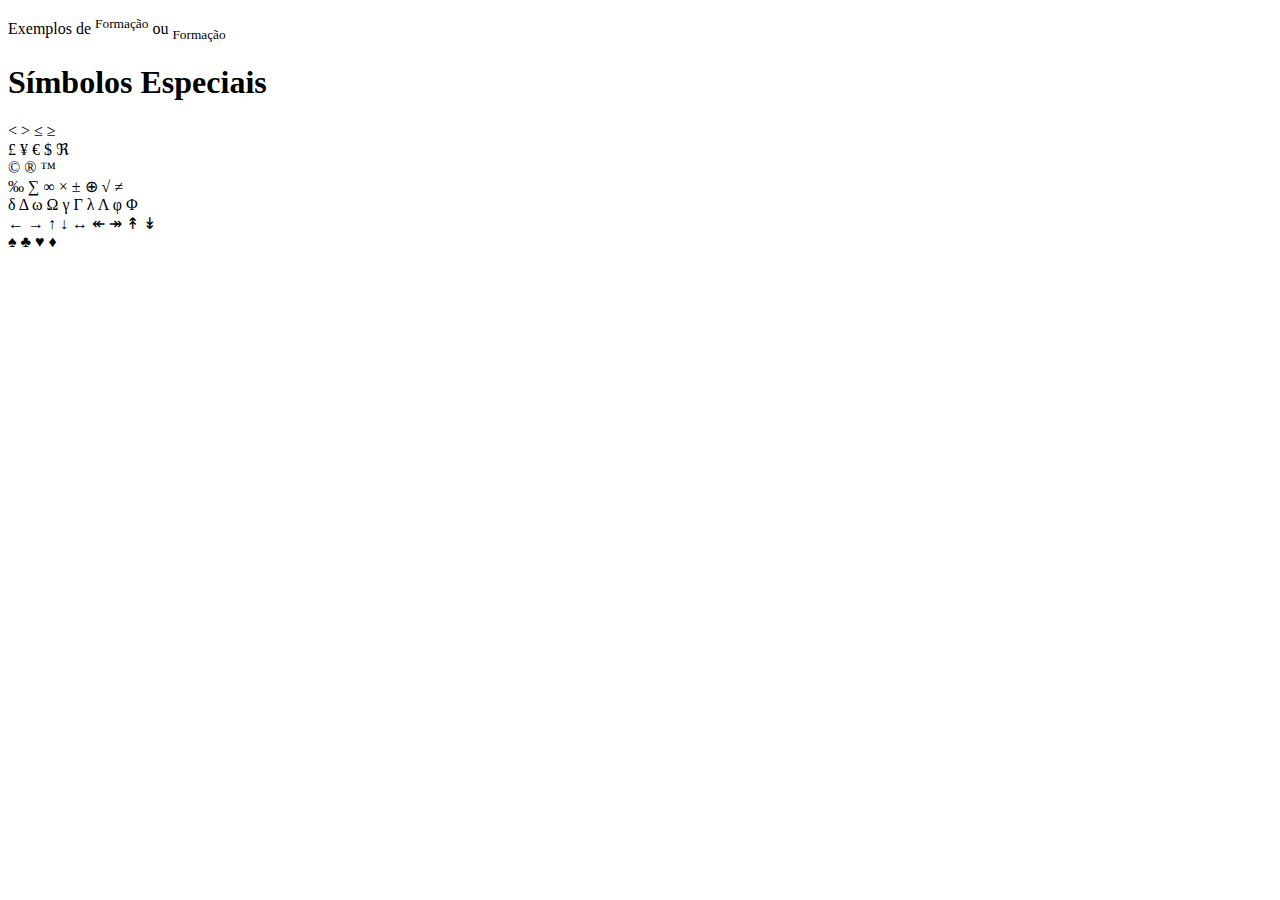
<file: simbolosEspeciais.html>
<!DOCTYPE html>
<html lang="en">
<head>
    <meta charset="UTF-8">
    <meta http-equiv="X-UA-Compatible" content="IE=edge">
    <meta name="viewport" content="width=device-width, initial-scale=1.0">
    <title>Símbolos Especiais</title>
</head>
<body>

    <p>Exemplos de <sup>Formação</sup> ou <sub>Formação</sub></p>
    
    <h1>Símbolos Especiais</h1>
    <p>
        &lt;
        &gt;
        &le;
        &ge; <br>

        &pound;
        &yen;
        &euro;
        &dollar;
        &real; <br>

        &copy;
        &reg;
        &trade; <br>

        &permil;
        &sum;
        &infin;
        &times;
        &plusmn;
        &oplus;
        &radic;
        &ne; <br>

        &delta;
        &Delta;
        &omega;
        &Omega;
        &gamma;
        &Gamma;
        &lambda;
        &Lambda;
        &phi;
        &Phi; <br>

        &larr;
        &rarr;
        &uarr;
        &darr;
        &harr;
        &Larr;
        &Rarr;
        &Uarr;
        &Darr; <br>

        &spades;
        &clubs;
        &hearts;
        &diams;
    </p>
</body>
</html>
</file>
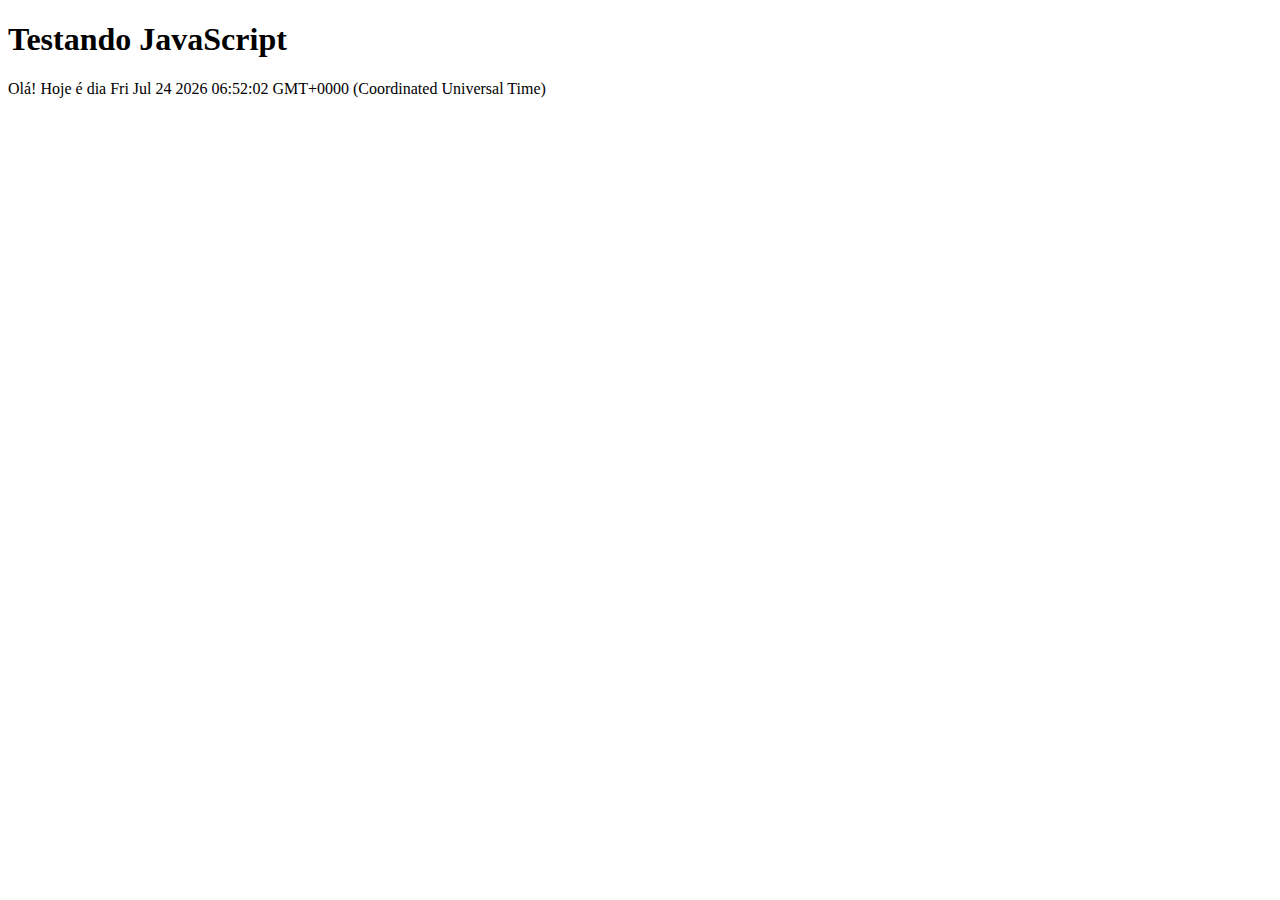
<file: testeJs.html>
<!DOCTYPE html>
<html lang="pt-br">
<head>
    <meta charset="UTF-8">
    <meta http-equiv="X-UA-Compatible" content="IE=edge">
    <meta name="viewport" content="width=device-width, initial-scale=1.0">
    <title>Teste JavaScript</title>
</head>
<body>
    <h1>Testando JavaScript</h1>
    <script>
        document.write(`Olá! Hoje é dia ${Date()}`)
  </script>
</body>
</html>
</file>
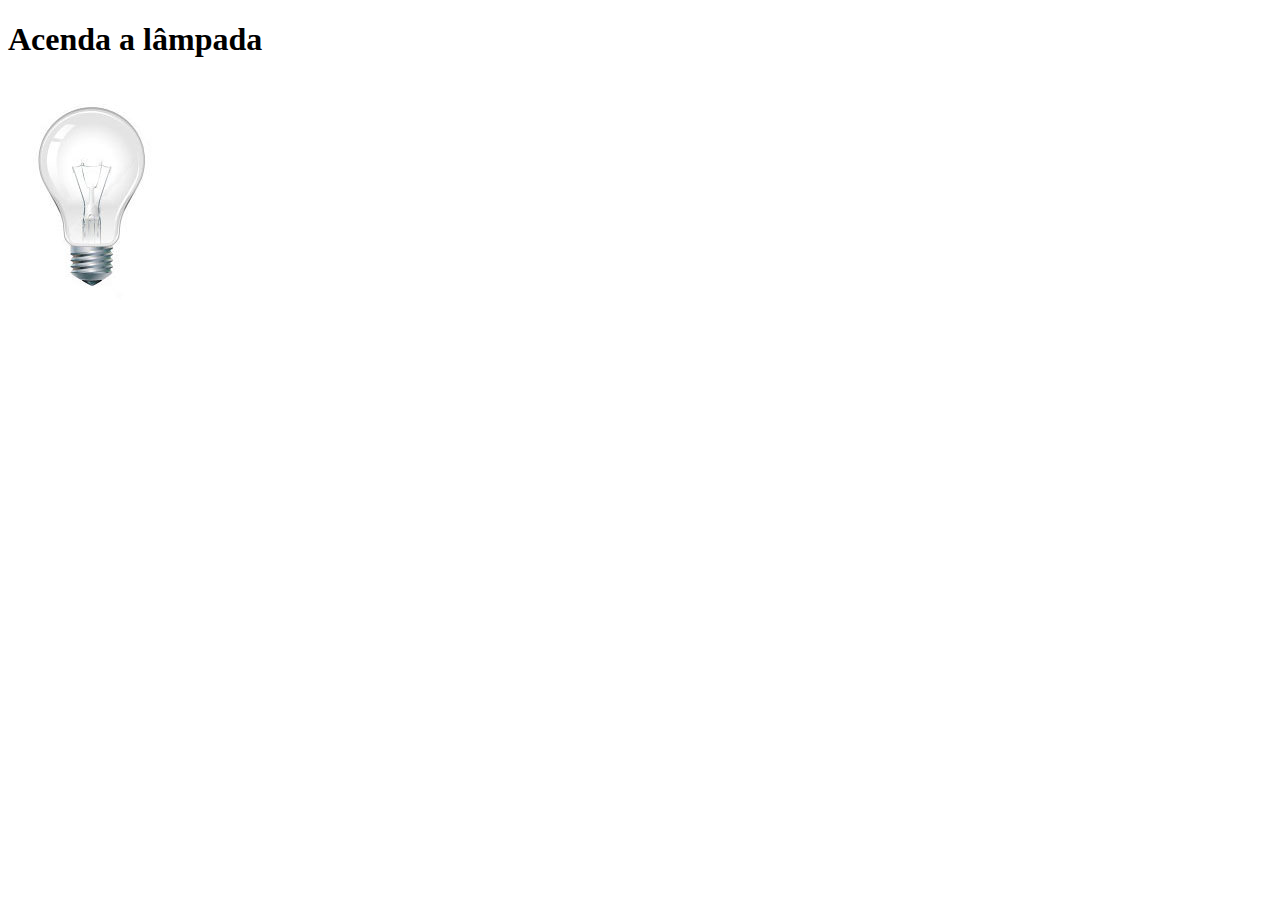
<file: testeJS02.html>
<!DOCTYPE html>
<html lang="pt-br">
<head>
    <meta charset="UTF-8">
    <meta http-equiv="X-UA-Compatible" content="IE=edge">
    <meta name="viewport" content="width=device-width, initial-scale=1.0">
    <title>Acenda a lâmpada</title>
    <script>
        function acendeLampada(){
            document.querySelector("#luz").src = "projeto-glass-html5/_imagens/lampada-acesa.jpg"
        }
        function apagaLampada(){
            document.getElementById("luz").src = "projeto-glass-html5/_imagens/lampada-apagada.jpg"
        }
        function quebraLampada(){
            document.querySelector("#luz").src = "projeto-glass-html5/_imagens/lampada-quebrada.jpg"
        }
    </script>
</head>
<body>
    <h1>Acenda a lâmpada</h1>
    <img id="luz" src="projeto-glass-html5/_imagens/lampada-apagada.jpg" onmousemove="acendeLampada()" onmouseout="apagaLampada()" onclick="quebraLampada()"> <!--onmousemove executa a função quando passa o mouse por cima do elemento, e o onmouseout executa a função quando o mouse sai de cima do elemento, onClick é usado para executar funções quando o elemento da página é clicado-->
</body>
</html>
</file>
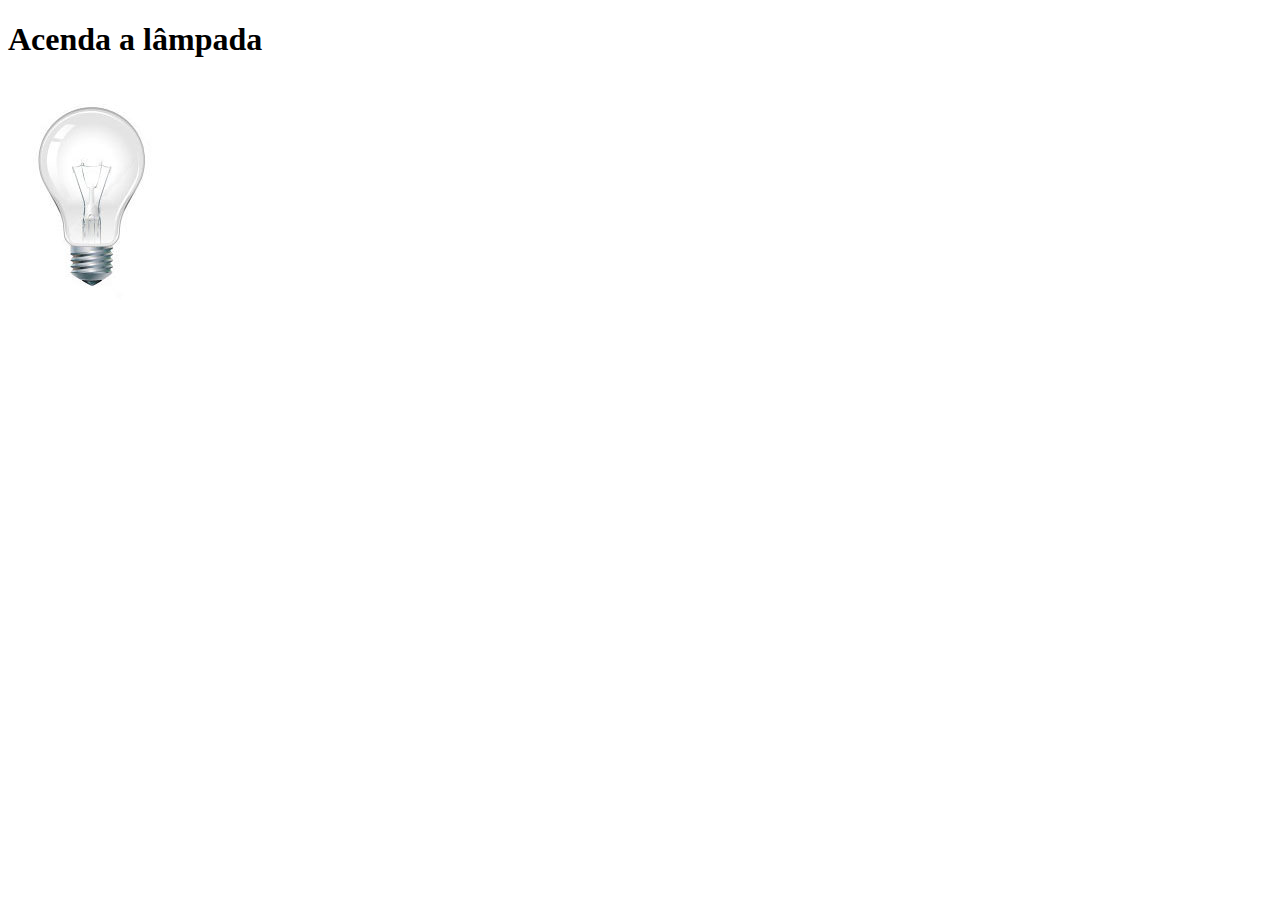
<file: testeJS03.html>
<!DOCTYPE html>
<html lang="pt-br">
<head>
    <meta charset="UTF-8">
    <meta http-equiv="X-UA-Compatible" content="IE=edge">
    <meta name="viewport" content="width=device-width, initial-scale=1.0">
    <title>Acenda a lâmpada</title>
    <script>
        /*
        let quebrada = false;

        function mudaLampada(tipo){
            if (tipo == 1) {
                arquivo = "projeto-glass-html5/_imagens/lampada-acesa.jpg";   
            }
            if (tipo == 2){
                arquivo = "projeto-glass-html5/_imagens/lampada-apagada.jpg";
            }
            if (tipo == 3){
                arquivo = "projeto-glass-html5/_imagens/lampada-quebrada.jpg";
            }
            if (!quebrada){
                document.querySelector("#luz").src = arquivo;
                if (tipo == 3){
                    quebrada = true;
                }
            }
            
        }
        */

        let quebrada = false

        function mudaLampada(tipo){
            if (!quebrada){
                document.querySelector("#luz").src = `projeto-glass-html5/_imagens/${tipo}.jpg`
                if (tipo == 'lampada-quebrada'){
                    quebrada = true
                }
            }
            
        }

    </script>
</head>
<body>
    <h1>Acenda a lâmpada</h1>
    <!--<img id="luz" src="projeto-glass-html5/_imagens/lampada-apagada.jpg" onmousemove="mudaLampada(1)" onmouseout="mudaLampada(2)" onclick="mudaLampada(3)"> -->
    <!--Foi colocado parâmentos na função, sendo:
    1 - Lâmpada acesa
    2 - Lâmpada apagada
    3 - Lâmpada quebrada
    -->
    <img id="luz" src="projeto-glass-html5/_imagens/lampada-apagada.jpg" onmousemove="mudaLampada('lampada-acesa')" onmouseout="mudaLampada('lampada-apagada')" onclick="mudaLampada('lampada-quebrada')"> 
</body>
</html>
</file>
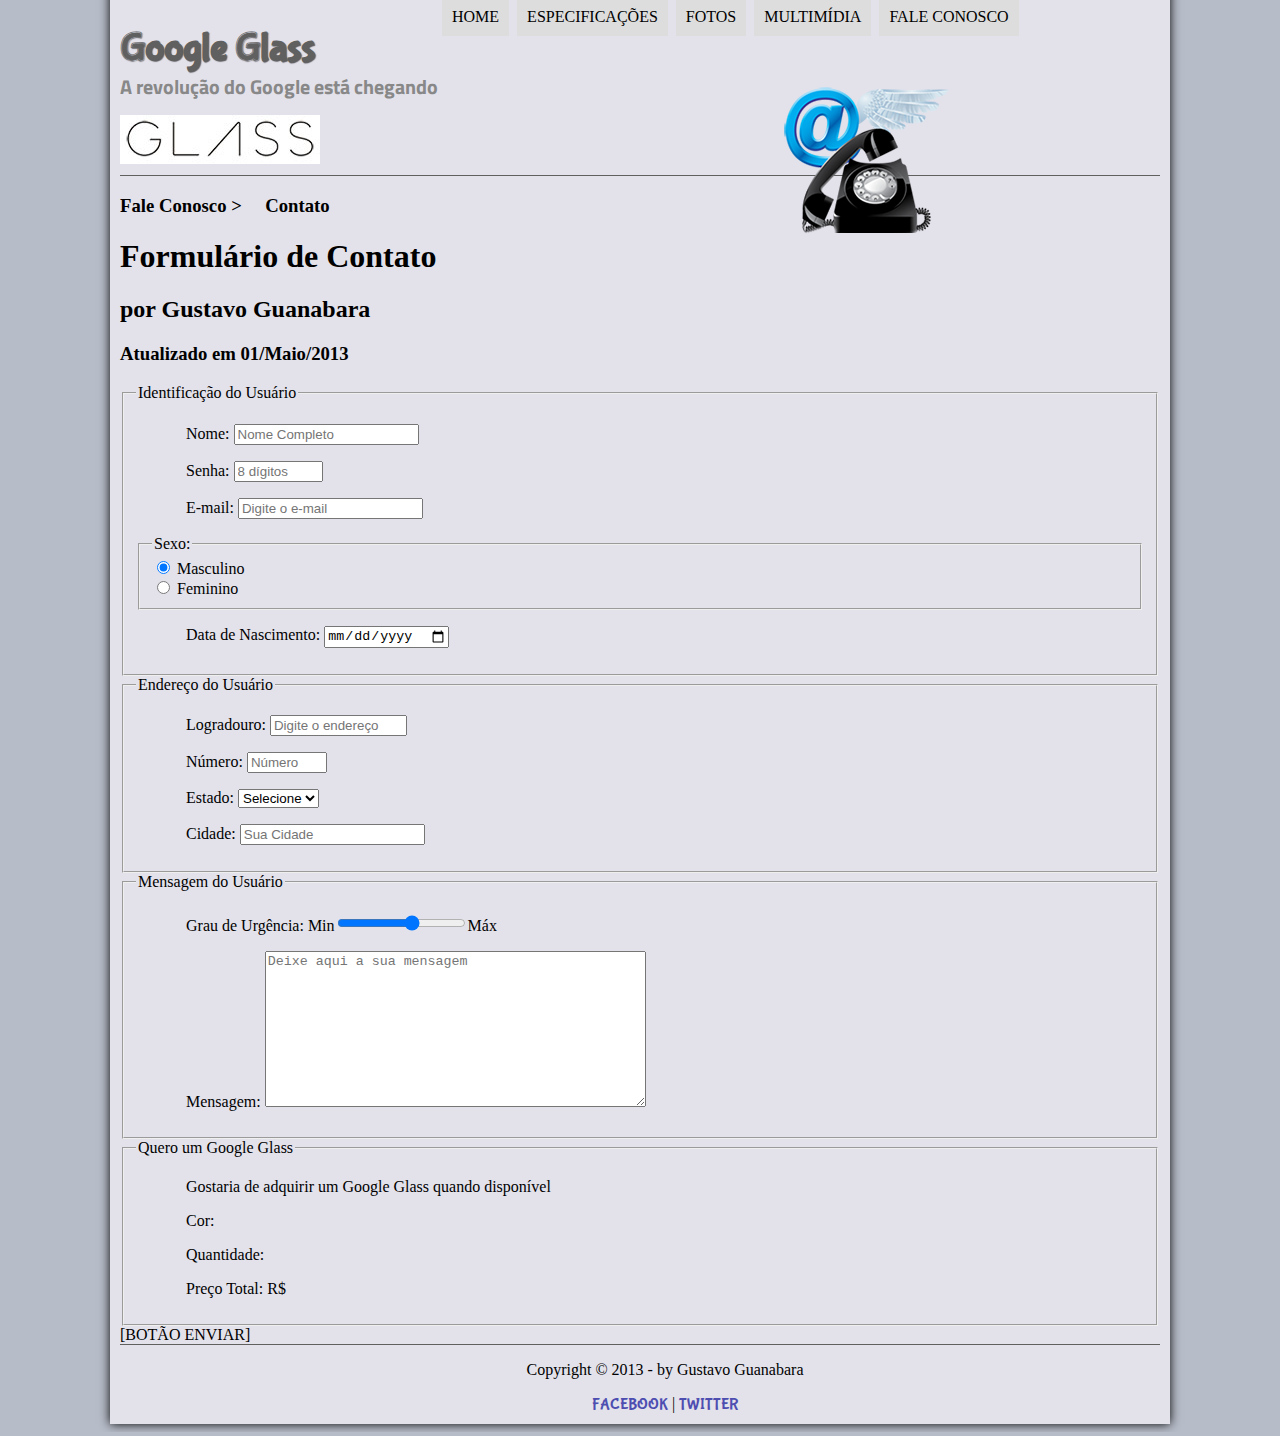
<file: projeto-glass-html5/fale-conosco.html>
<!DOCTYPE html>
<html lang="pt-br">

<head>
    <meta charset="UTF-8">
    <meta http-equiv="X-UA-Compatible" content="IE=edge">
    <meta name="viewport" content="width=device-width, initial-scale=1.0">
    <title>Tudo sobre Google Glass</title>
    <link rel="stylesheet" type="text/css" href="_css/estilo.css">
    <link rel="stylesheet" type="text/css" href="_css/form.css">
    
    <script language="javascript" src="_javascript/funcoes.js"></script>
    
</head>

<body>
    <div id="interface">
        <header id="cabecalho">
            <hgroup>
                <h1>Google Glass</h1>
                <h2>A revolução do Google está chegando</h2>
            </hgroup>
            <figure>
                <img id="icone" src="_imagens/contato.png">
            </figure>

            <nav id="menu">
                <h1>Menu Principal</h1>
                <ul type="disc">
                    <li onmouseover="mudaFoto('_imagens/home.png')" onmouseout="mudaFoto('_imagens/contato.png')"><a href="index.html">Home</a></li>

                    <li onmouseover="mudaFoto('_imagens/especificacoes.png')" onmouseout="mudaFoto('_imagens/contato.png')"><a href="index.html"><a href="specs.html">Especificações</a></li>

                    <li onmouseover="mudaFoto('_imagens/fotos.png')" onmouseout="mudaFoto('_imagens/contato.png')"><a href="fotos.html">Fotos</a></li>

                    <li onmouseover="mudaFoto('_imagens/multimidia.png')" onmouseout="mudaFoto('_imagens/contato.png')"><a href="multimidia.html">Multimídia</a></li>
                    
                    <li onmouseover="mudaFoto('_imagens/contato.png')" onmouseout="mudaFoto('_imagens/contato.png')"><a href="fale-conosco.html">Fale conosco</a></li>
                </ul>
            </nav>
        </header>
        <article>
            <hgroup>
               <h3>Fale Conosco > &nbsp; &nbsp; Contato</h3>
                <h1>Formulário de Contato</h1>
                <h2>por Gustavo Guanabara</h2>
                <h3 class="direita">Atualizado em 01/Maio/2013</h3>
            </hgroup>


                <form method="post" id="fContato" action="DadosFormulario.xlsx"> <!--tag form é usado para fazer um formulário--><!--O atributo action determina o local para onde os dados serão enviados-->
                    <!--Método GET é mais rápido, porém é menos seguro-->
                    <!--Método POST é um mais mais lento, porém é mais seguro-->
                    <fieldset id="usuario"> <!--fieldset é conjunto de campos-->
                        <legend>Identificação do Usuário</legend> <!--Legendas dos campos do formuário-->
                            <p>
                                <label for="cNome">Nome:</label>
                                <input type="text" name="tNome" id="cNome" size="20" maxlength="30" placeholder="Nome Completo">
                                <!--O atributo "size" para determinar a quantidade de caracteres visíveis, mas não limita a quantidade de caracteres qye podem ser digitados, para limitar a quantidade de caracteres que podem ser digitados use o atributo "maxlength"-->  
                            </p>
                            <p><label for="cSenha">Senha:</label>
                                <input type="password" name="tSenha" id="cSenha" size="8" maxlength="8" placeholder="8 dígitos">
                            </p>
                            <p><label for="cMail">E-mail:</label>
                                <input type="email" name="tMail" id="cMail" size="20" maxlength="40" placeholder="Digite o e-mail">
                            </p>
                            <fieldset id="sexo">
                                <legend>Sexo:</legend> <!--Dentro do mesmo grupo do objeto radiobutton devem ter o mesmo name-->
                                    <input type="radio" name="tSexo" id="cMasc" checked>
                                        <label for="cMasc">Masculino</label>
                                        <!--labels são usado para referência um objeto ao id de outro objeto, para isso é informado o id do outro objeto dentro do atributo "for" nesse caso é utilizado para quando o usuário clicar na palavra Masculino ou no Feminino, o respectivo radiobutton será marcado/selecionado--><br>
                                        <!--"checked" usado para deixar o radiobutton já marcado por padrão-->
                                    <input type="radio" name="tSexo" id="cFemi">
                                        <label for="cFemi">Feminino</label>
                            </fieldset>
                            <p>
                                <label for="cNasc">Data de Nascimento:</label>
                                <input type="date" name="tNasc" id="cNasc"><!--o atributo type="date" já será o calendário para o usuário escolher a data-->
                            </p>
                    </fieldset>

                    <fieldset id="endereco">
                        <legend>Endereço do Usuário</legend>
                            <p>
                                <label for="cRua">Logradouro:</label>
                                <input type="text" name="tRua" id="cRua" placeholder="Digite o endereço" size="14" maxlength="80">
                            </p>
                            <p>
                                <label for="cNum">Número:</label>
                                <input type="number" name="tNum" id="cNum" placeholder="Número" min="0" max="99999">
                            </p>
                            <p>
                                <label for="cEst">Estado:</label>
                                <select name="tEst" id="cEst">
                                    <option selected value="Sel">Selecione</option> <!--Se quiser deixar uma opção como padrão, adcione o atributo selected-->


                                    <optgroup label="Centro-oeste">
                                        <option value="DF">DF</option>
                                        <option value="MS">MS</option>
                                        <option value="MT">MT</option>
                                        <option value="GO">GO</option>
                                    </optgroup>
                                    <optgroup label="Nordeste">
                                        <option value="AL">AL</option>
                                        <option value="BA">BA</option>
                                        <option value="CE">CE</option>
                                        <option value="MA">MA</option>
                                        <option value="PB">PB</option>
                                        <option value="PE">PE</option>
                                        <option value="PI">PI</option>
                                        <option value="RN">RN</option>
                                        <option value="SE">SE</option>
                                    </optgroup>
                                    <optgroup label="Norte">
                                        <option value="AC">AC</option>
                                        <option value="AM">AM</option>
                                        <option value="AP">AP</option>
                                        <option value="PA">PA</option>
                                        <option value="RO">RO</option>
                                        <option value="RR">RR</option>
                                        <option value="TO">TO</option>
                                    </optgroup>
                                    <optgroup label="Sudeste">
                                        <option value="ES">ES</option>
                                        <option value="MG">MG</option>
                                        <option value="RJ">RJ</option>
                                        <option value="SP">SP</option>
                                    </optgroup>
                                    <optgroup label="Sul">
                                        <option value="PR">PR</option>
                                        <option value="RS">RS</option>
                                        <option value="SC">SC</option>
                                    </optgroup>
                                </select>
                            </p>
                            <p>
                                <label for="cCid">Cidade:</label>
                                <input type="text" name="tCid" id="cCid" maxlength="40" size="20" placeholder="Sua Cidade" list="cidades">
                                <datalist id="cidades"> <!--Autocomplemento das palavras digitadas, no caso nomes de algumas cidades-->
                                    <option value="Curitiba"></option>
                                    <option value="Florianopólis"></option>
                                    <option value="Palmas"></option>
                                    <option value="Porto Alegre"></option>
                                    <option value="Rio de Janeiro"></option>
                                    <option value="São Paulo"></option>                                   
                                </datalist>
                            </p>
                    </fieldset>

                    <fieldset id="mensagem">
                        <legend>Mensagem do Usuário</legend>
                            <p>
                                <label for="cUrg">Grau de Urgência:</label>
                                Min<input type="range" name="tUrg" id="cUrg"" min="0" max="10" step="2">Máx <!--range, é um objeto que você pode arrastar para a esquerda ou para a direita-->
                            </p>
                            <p>
                                <label for="cMsg">Mensagem:</label>
                                <textarea name="tMsg" id="cMsg" cols="45" rows="10" placeholder="Deixe aqui a sua mensagem"></textarea> <!--textarea são objetos de caixa de texto maior que uma caixa input-->
                            </p>
                    </fieldset>

                    <fieldset id="pedido">
                        <legend>Quero um Google Glass</legend>
                            <p>Gostaria de adquirir um Google Glass quando disponível</p>
                            <p>Cor:</p>
                            <p>Quantidade:</p>
                            <p>Preço Total: R$</p>
                        
                    </fieldset>
                    [BOTÃO ENVIAR]
                </form>

        </article>
<footer id="rodape">
    <p>Copyright &copy; 2013 - by Gustavo Guanabara</p>
    <p> <a href="http://facebook.com/cursosemvideo" target="_blank">Facebook</a> | 
     <a href="http://twitter.com/cursosemvideo" target="_blank">Twitter</a></p>
 </footer>
</div>
</body>

</html>
</file>
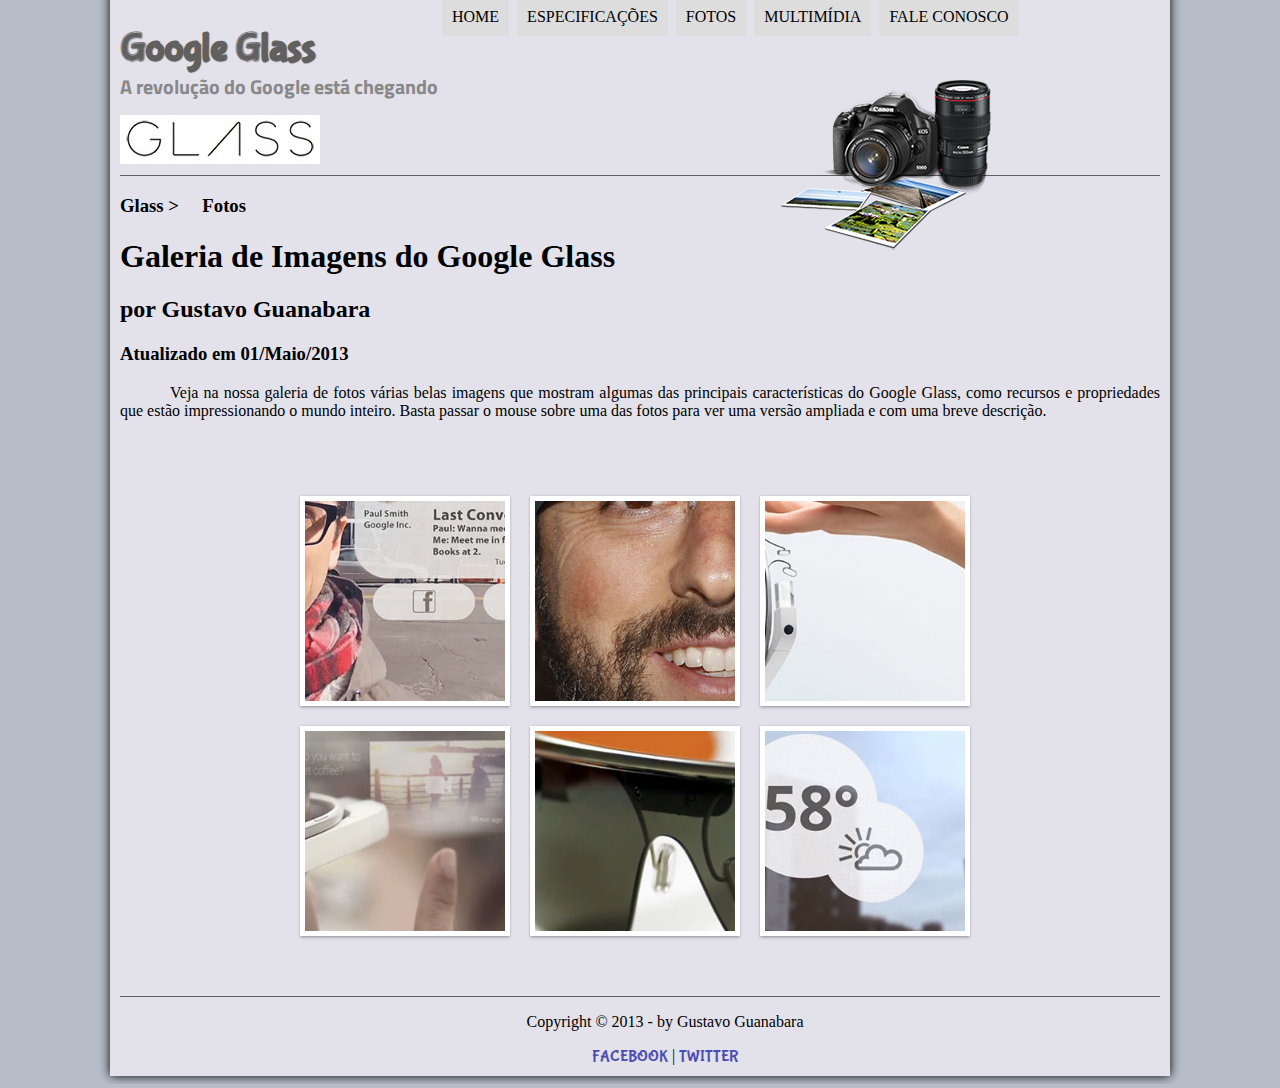
<file: projeto-glass-html5/fotos.html>
<!DOCTYPE html>
<html lang="pt-br">

<head>
    <meta charset="UTF-8">
    <meta http-equiv="X-UA-Compatible" content="IE=edge">
    <meta name="viewport" content="width=device-width, initial-scale=1.0">
    <title>Tudo sobre Google Glass</title>
    <link rel="stylesheet" type="text/css" href="_css/estilo.css">
    <link rel="stylesheet" type="text/css" href="_css/fotos.css">
    
    <script language="javascript" src="_javascript/funcoes.js"></script>
    
</head>

<body>
    <div id="interface">
        <header id="cabecalho">
            <hgroup>
                <h1>Google Glass</h1>
                <h2>A revolução do Google está chegando</h2>
            </hgroup>
            <figure>
                <img id="icone" src="_imagens/fotos.png">
            </figure>

            <nav id="menu">
                <h1>Menu Principal</h1>
                <ul type="disc">
                    <li onmouseover="mudaFoto('_imagens/home.png')" onmouseout="mudaFoto('_imagens/fotos.png')"><a href="index.html">Home</a></li>

                    <li onmouseover="mudaFoto('_imagens/especificacoes.png')" onmouseout="mudaFoto('_imagens/fotos.png')"><a href="index.html"><a href="specs.html">Especificações</a></li>

                    <li onmouseover="mudaFoto('_imagens/fotos.png')" onmouseout="mudaFoto('_imagens/fotos.png')"><a href="fotos.html">Fotos</a></li>

                    <li onmouseover="mudaFoto('_imagens/multimidia.png')" onmouseout="mudaFoto('_imagens/fotos.png')"><a href="multimidia.html">Multimídia</a></li>

                    <li onmouseover="mudaFoto('_imagens/contato.png')" onmouseout="mudaFoto('_imagens/fotos.png')"><a href="fale-conosco.html">Fale conosco</a></li>
                </ul>
            </nav>
        </header>

        <section id="corpo-full">
            <article>
                <hgroup>
                   <h3>Glass > &nbsp; &nbsp; Fotos</h3>
                    <h1>Galeria de Imagens do Google Glass</h1>
                    <h2>por Gustavo Guanabara</h2>
                    <h3 class="direita">Atualizado em 01/Maio/2013</h3>
                </hgroup>
                <p>Veja na nossa galeria de fotos várias belas imagens que mostram algumas das principais características do Google Glass, como recursos e propriedades que estão impressionando o mundo inteiro. Basta passar o mouse sobre uma das fotos para ver uma versão ampliada e com uma breve descrição.</p>
                <ul id="album-fotos">
                    <li id="foto01">
                        <span>Agenda e lembretes</span>
                    </li>
                    <li id="foto02">
                        <span>Sergey Brin usando o Glass</span>
                    </li>
                    <li id="foto03">
                        <span>Leve e compacto</span>
                    </li>
                    <li id="foto04">
                        <span>Sensação de uma tela de 50"</span>
                    </li>
                    <li id="foto05">
                        <span>Vários tipos de lente</span>
                    </li>
                    <li id="foto06">
                        <span>Informações importantes</span>
                    </li>
                </ul>  
            </article>
<footer id="rodape">
    <p>Copyright &copy; 2013 - by Gustavo Guanabara</p>
    <p> <a href="http://facebook.com/cursosemvideo" target="_blank">Facebook</a> | 
     <a href="http://twitter.com/cursosemvideo" target="_blank">Twitter</a></p>
 </footer>
</div>
</body>

</html>
</file>
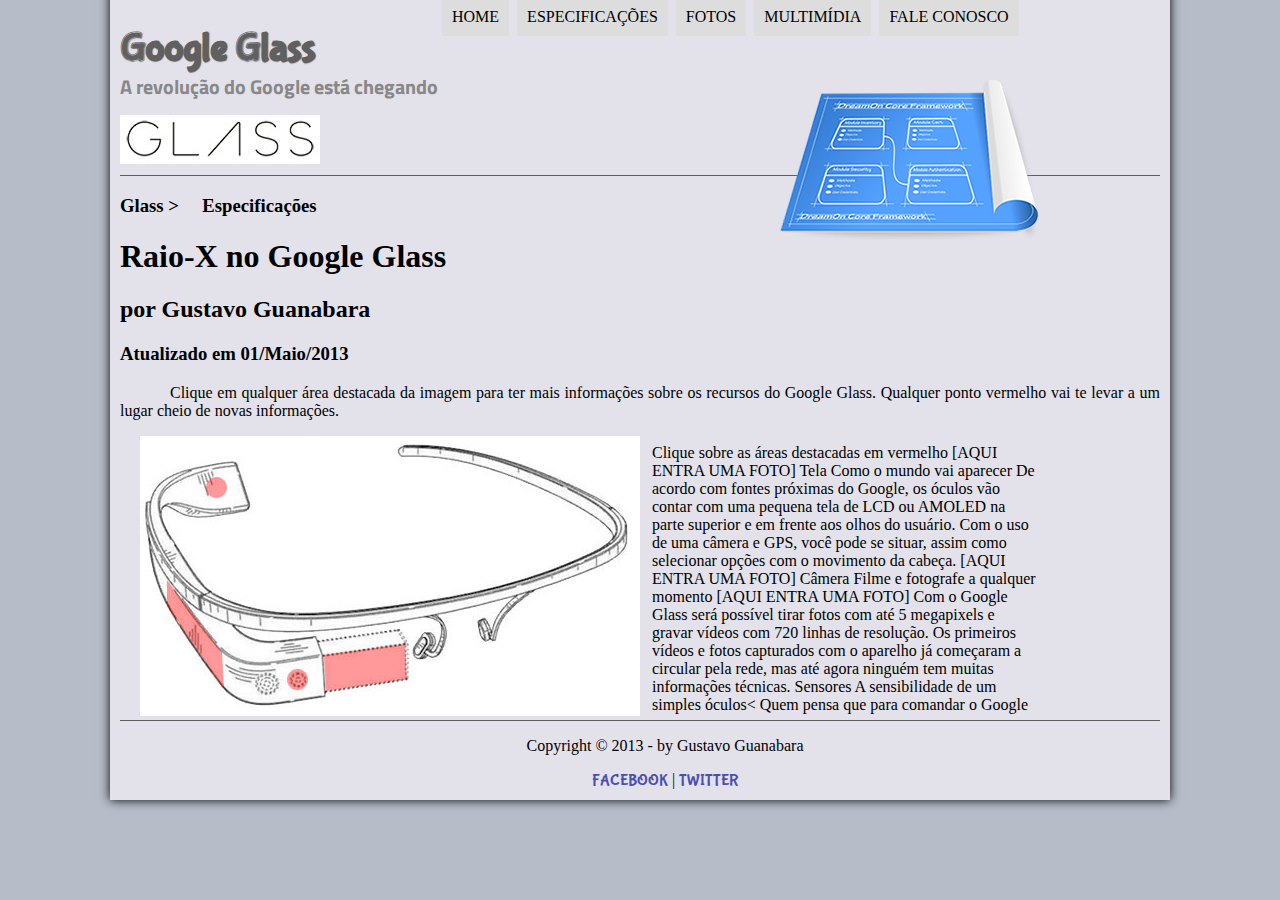
<file: projeto-glass-html5/specs.html>
<!DOCTYPE html>
<html lang="pt-br">

<head>
    <meta charset="UTF-8">
    <meta http-equiv="X-UA-Compatible" content="IE=edge">
    <meta name="viewport" content="width=device-width, initial-scale=1.0">
    <title>Tudo sobre Google Glass</title>
    <link rel="stylesheet" type="text/css" href="_css/estilo.css">
    <link rel="stylesheet" href="_css/specs.css">
    <script language="javascript" src="_javascript/funcoes.js"></script>
    
</head>

<body>
    <div id="interface">
        <header id="cabecalho">
            <hgroup>
                <h1>Google Glass</h1>
                <h2>A revolução do Google está chegando</h2>
            </hgroup>
            <figure>
                <img id="icone" src="_imagens/especificacoes.png">
            </figure>

            <nav id="menu">
                <h1>Menu Principal</h1>
                <ul type="disc">
                    <li onmouseover="mudaFoto('_imagens/home.png')" onmouseout="mudaFoto('_imagens/especificacoes.png')"><a href="index.html">Home</a></li>

                    <li onmouseover="mudaFoto('_imagens/especificacoes.png')" onmouseout="mudaFoto('_imagens/especificacoes.png')"><a href="index.html"><a href="specs.html">Especificações</a></li>

                    <li onmouseover="mudaFoto('_imagens/fotos.png')" onmouseout="mudaFoto('_imagens/especificacoes.png')"><a href="fotos.html">Fotos</a></li>

                    <li onmouseover="mudaFoto('_imagens/multimidia.png')" onmouseout="mudaFoto('_imagens/especificacoes.png')"><a href="multimidia.html">Multimídia</a></li>

                    <li onmouseover="mudaFoto('_imagens/contato.png')" onmouseout="mudaFoto('_imagens/especificacoes.png')"><a href="fale-conosco.html">Fale conosco</a></li>
                </ul>
            </nav>
        </header>
        <section id="corpo-full">
            <article>
                <hgroup>
                   <h3>Glass > &nbsp; &nbsp; Especificações</h3>
                    <h1>Raio-X no Google Glass</h1>
                    <h2>por Gustavo Guanabara</h2>
                    <h3 class="direita">Atualizado em 01/Maio/2013</h3>

                    <p>Clique em qualquer área destacada da imagem para ter mais informações sobre os recursos do Google Glass. Qualquer ponto vermelho vai te levar a um lugar cheio de novas informações.</p>

                    <section id="conteudo">
                        <img src="_imagens/glass-esquema-marcado.jpg" alt="Óculos esquema marcado" usemap="#meumapa"> <!--Coloque o atributo upemap para utilizar o mapa criado na tag map abaixo, mas no nome é necessário colocar # antes do nome-->

                        <!--Criando Mapas de Imagens  que é uma técnica utilizada para criar múltiplos links em uma mesma imagem, criando áreas sensíveis ao clique em imagens para documentos HTML5
                        Dentro da imagem criada com a tag IMG do HTML5, devemos usar um parâmetro USEMAP. A tag utilizada para criar um mapa de imagem é a tag MAP no HTML5.

                        A tag AREA do HTML5 permite que você defina o formato SHAPE e as coordenadas COORDS. Além disso, utilizaremos o TARGET para indicar o local onde o link será aberto.

                        Os SHAPE compatíveis com mapas MAP em HTML5 são RECT, CIRCLE e POLY.-->
                        <map name="meumapa"> 
                            <area shape="rect" coords="179,211,278,249" href="google-glass.html#tela" target="janela" alt="Tela do Google Glass"><!--Todo mapa é composto por área e toda área tem o seu shape definido, daí existe 3 tipos de shape: Retângulos, Círculos e o Poligonal-->

                            <!--Para as coords (coordenadas) utilize algum editor de imagem, em paleta de informações você verá em que parte o cursor está parado-->

                            <!--Usando o shape="rect" Retângulo, primeiro informa as coordenadas do CANTO SUPERIOR ESQUERDO e em seguida as coordenadas do CANTO INFERIOR DIREITO-->

                            <!--O atributo target não venho automaticamente, necessário colocar pois indicar o "alvo", o lugar que será aberto o arquivo do href-->
                        
                            <area shape="circle" coords="158,244,14" href="google-glass.html#camera" target="janela" alt="Camera do Google Glass">
                            <!--Usando o shape="circle" Circulo, primeiro informa as coordenadas do CENTRO da circuferência (os dois primeiros números) e depois o tamanho do RAIO em pixel-->

                            <area shape="circle" coords="76,52,14" href="google-glass.html#gadgets" target="janela" alt="Bateria do Google Glass">

                            <area shape="poly" coords="27,143,82,217,82,252,26,168" href="google-glass.html#sensores" target="janela" alt="Sensores do Google Glass">
                            <!--Usando o shape="poly" Poligonal, deve informa nas oordenadas cada ponta, o poloigonal pode ter no minimo 3 cantos como um triangulo ou diversos cantos-->
                        </map>

                        <iframe src="google-glass.html" frameborder="0" name="janela" id="frame-spec"  scrolling="no"></iframe> <!--/*para remover o ::-webkit-scrollbar não seu certo o que foi passado na aula, então a solução foi no html dentro do iframe utilizar scrolling="no"*/-->
                    </section>
                </hgroup>
            </article>
        </section>
<footer id="rodape">
    <p>Copyright &copy; 2013 - by Gustavo Guanabara</p>
    <p> <a href="http://facebook.com/cursosemvideo" target="_blank">Facebook</a> | 
     <a href="http://twitter.com/cursosemvideo" target="_blank">Twitter</a></p>
 </footer>
</div>
</body>

</html>
</file>
<file: projeto-glass-html5/_css/estilo.css>
@charset "UTF-8";
/*Dá para usar fontes públicas do https://fonts.google.com/ foi usado no header#cabecalho h2*/
@import url(http://fonts.googleapis.com/css?family=Titillium+Web);
@font-face {
    font-family: 'FonteLogo';
    src: url("../_fonts/bubblegum-sans-regular.otf");
}



p{
    text-align: justify;
    text-indent: 50px;
}
body{
    background-color: rgba(110, 121, 146, 0.5);
    color: rgba(0,0,0,0.0.8);
}

/*Interface*/
div#interface{
    width: 1040px;
    background-color: rgb(227, 226, 235);
    margin: -20px auto 0px auto; /*Margin é a aréa externa do objeto*/
    /*margin: 10px (Em cima) 10px (Direita) 10px (Baixo) 10px (Esquerda);*/
    /*auto: será ajustado automaticamente*/
    box-shadow: 0px 0px 10px black; /*Sombra em volta do objeto*/
    /*descolamento lateral, verical, espalhamento da sombra, cor da sombra*/
    padding: 10px; /*Padding é o espaço interno do objetio*/
     /*paddinf: 10px (Em cima) 10px (Direita) 10px (Baixo) 10px (Esquerda); - Se colocar uma única vez, o nevegador vai considerar o valor para todos os lados do paddin*/
}

/*Atualizar o posicionamento do óculos*/
header#cabecalho img#icone{
    position: absolute;
    left: 780px;
    top: 80px;
}

/*Trabalhando com o cabeçalho*/
header#cabecalho{
    border-bottom: 1px #606060 double;
    /*border-bottom: Largura da borda em pixels, cor da borda, formato da borda (solid, dashed, dotted, double);*/
    height: 150px;
    background: url("../_imagens/glass-logo-peq.jpg") no-repeat 0px 90px; /*no-repeat para não repetir a imagem*/
                                                               /*deslocamento lateral, deslocamento vertical*/   
    /*Foi colocado a locomarca no fundo da página dentro do cabeçalho*/                                                                     
}


header#cabecalho h1{
    font-family: 'FonteLogo', sans-serif;
    font-size: 30pt;
    color: #606060;
    text-shadow: 1px 1px 1px rgba(0, 0, 0, 0.6);
        /*deslocamento, deslocamento vertical, espalhamento, cor */
    padding: 0px;
    margin-bottom: 0px;
}

header#cabecalho h2{
    font-family: 'Titillium Web', sans-serif;
    color: #888888;
    font-size: 15pt;
    padding: 0px;
    margin-top: 0px;
}


/* Formatação de imagens com legendas*/
figure.foto-legenda{
    position: relative;
    border:8px solid white;
    box-shadow: 1px 1px 4px rgba(0,0,0,.5);
}

figure.foto-legenda > img{
    width: 100%;
    height: 100%;
}
            
figure.foto-legenda > figcaption {
    opacity: 0;
    position: absolute;
    top: 0px;
    background-color: rgba(0, 0, 0, 0.4);
    color: white;
    width: 100%;
    height: 100%;
    padding: 10px;
    box-sizing: border-box;
    transition: opacity 1s;
}

figure.foto-legenda:hover figcaption{
    opacity: 1;
}

/*Formatação do Menu*/
nav#menu{
    display: block;
}

nav#menu > ul{
    list-style: none;
    text-transform: uppercase;
    position: absolute;
    top: -20px;
    left: 400px;
}

nav#menu h1{
    display: none;
}

nav#menu li{
    display: inline-block;
    background-color: #dddddd;
    padding: 10px;
    margin: 2px;
    transition: background-color 1s;
}

nav#menu li:hover{
    background-color: #606060;
}

nav#menu a{
   color: black;
   text-decoration: none;
}

nav#menu a:hover{
    color: white;
    text-decoration: underline;
}

/* Áreas laterais e rodapé da página*/
section#corpo{
    display: block;
    width: 600px;
    float: left; /*Para "flutuar" do lado esquerdo da página*/
    border-right: 1px solid #606060; /*Para colocar uma borda, no caso uma linha vertical do lado direito do 'corpo' da página*/
    /*border-right: largura, tipo de linha (dotted 'pontilhado', dashed 'riscado' ou solid), cor da linha*/
    padding-right: 15px; /*Para que a linha criado anteriormente não fique grudado ao texto*/
}

/*Formatação da TABELA*/
table#tabelaspec{
    border: 1px solid #606060;
    border-spacing: 0px; /*Referente aos espaços entre as células <td>*/
    margin-left: auto;
    margin-right: auto;
    /*As margin-left: auto; e  margin-right: auto; foram usados em conjunto para deixar a tabela centralizado na página*/

}

table#tabelaspec td{
    border: 1px solid #606060;
    padding: 10px; /*Para colocar espaço interno dentro das células*/
    /*text-align: right;   /*Alinhamento do texto a direita*/ 
    text-align: center;
    /*vertical-align: top; /*Alinhamento vertical do texto para o top*/
    /*vertical-align: bottom; /*Alinhamento vertical do texto para parte de baixo*/
    vertical-align: middle; /*Alinhamento vertical do texto para parte do meio*/
}

/*Formatação do corpo da página*/
aside#lateral{
    display: block;
    width: 400px;
    float: right;  /*Para "flutuar" do lado direito da página*/
}

footer#rodape{
    clear: both; /*Limpar as configurações de ambos os lados - section#corpo e aside#lateral*/
    border-top: 1px solid #606060; /*Para colocar uma linha em cima do rodapé*/
}

footer#rodape > p{
    text-align: center; /*Para centralizar o texto no centro da página, na parte footer*/
    margin-bottom: 0px;
}

footer#rodape p a{
    text-decoration: none; /*Para tirar o underline de links*/
    font-family: 'FonteLogo', sans-serif;
    text-transform: uppercase;
    color: rgb(78, 78, 177);
}
</file>
<file: projeto-glass-html5/_css/form.css>
@charset "UTF-8";
</file>
<file: projeto-glass-html5/_css/fotos.css>
@charset "UTF-8";

ul#album-fotos{
    width: 700px;
    margin: 0 auto; /*0 a equerda e automatica para as demais margens*/
    padding: 50px;
    overflow: hidden;
    list-style: none;
}

ul#album-fotos > li{
    float: left;
    width: 200px;
    height: 200px;
    margin: 10px;
    border: 5px solid white;
    background-color: #ffffff; /*Branco*/
    box-shadow: .2px /*deslocamento lateral*/ 1px /*deslocamento vertical*/ 3px /*espalhamento*/ rgba(0, 0, 0, 0.4) /*cor*/;
    -webkit-transition: all 1s ease-in; /*Para que efeitos como ZOOM mostratdo em ul#album-fotos > li:hover seja feito de um modo mais suave*/
}

ul#album-fotos > li > span{
    opacity: 0; /*Coloque 0 para o texto ficar oculto e 1 para o texto aparecer*/
    color: #ffffff; /* branco */
    text-shadow: 1px 1px 1px #000000; /*preto*/
    background-color: rgba(0, 0, 0, 0.3);
    font-size: 9pt;
    line-height: 370px; /*Vai fazer a legenda descer para a base da foto*/
    padding: 5px;
}

ul#album-fotos > li:hover  /*hover usado para quando passa o mouse por cima do webelement*/ {
    -webkit-transform: scale(1.5); /*Aqui onde se faz o ZOOM da imagem*/
}


/*Modificando o span*/
ul#album-fotos > li:hover span{
    opacity: 1; /*Coloque 0 para o texto ficar oculto e 1 para o texto aparecer*/
}


/*FOTO 01*/
ul#album-fotos > li#foto01{
    background: url('../_imagens/galeria-01.jpg') no-repeat;
    background-position: 50% 50%; /*Deixa a imagem mostrando a respectiva posição central*/
    background-size: 400px 400px;
    background-color: #ffffff;
}

ul#album-fotos > li#foto01:hover{ /*Para mostrar a foto completa quando o pause passa por cima (NÂO é referente ao ZOOM da imagem)*/
    background-position: 0px 0px;
    background-size: 200px 200px;
}

/*FOTO 02*/
ul#album-fotos > li#foto02{
    background: url('../_imagens/galeria-02.jpg') no-repeat;
    background-position: 50% 50%; /*Deixa a imagem mostrando a respectiva posição central*/
    background-size: 400px 400px;
    background-color: #ffffff;
}

ul#album-fotos > li#foto02:hover{ /*Para mostrar a foto completa quando o pause passa por cima (NÂO é referente ao ZOOM da imagem)*/
    background-position: 0px 0px;
    background-size: 200px 200px;
}

/*FOTO 03*/
ul#album-fotos > li#foto03{
    background: url('../_imagens/galeria-03.jpg') no-repeat;
    background-position: 50% 50%; /*Deixa a imagem mostrando a respectiva posição central*/
    background-size: 400px 400px;
    background-color: #ffffff;
}

ul#album-fotos > li#foto03:hover{ /*Para mostrar a foto completa quando o pause passa por cima (NÂO é referente ao ZOOM da imagem)*/
    background-position: 0px 0px;
    background-size: 200px 200px;
}

/*FOTO 04*/
ul#album-fotos > li#foto04{
    background: url('../_imagens/galeria-04.jpg') no-repeat;
    background-position: 50% 50%; /*Deixa a imagem mostrando a respectiva posição central*/
    background-size: 400px 400px;
    background-color: #ffffff;
}

ul#album-fotos > li#foto04:hover{ /*Para mostrar a foto completa quando o pause passa por cima (NÂO é referente ao ZOOM da imagem)*/
    background-position: 0px 0px;
    background-size: 200px 200px;
}

/*FOTO 05*/
ul#album-fotos > li#foto05{
    background: url('../_imagens/galeria-05.jpg') no-repeat;
    background-position: 50% 50%; /*Deixa a imagem mostrando a respectiva posição central*/
    background-size: 400px 400px;
    background-color: #ffffff;
}

ul#album-fotos > li#foto05:hover{ /*Para mostrar a foto completa quando o pause passa por cima (NÂO é referente ao ZOOM da imagem)*/
    background-position: 0px 0px;
    background-size: 200px 200px;
}

/*FOTO 06*/
ul#album-fotos >li#foto06{
    background: url('../_imagens/galeria-06.jpg') no-repeat;
    background-position: 50% 50%; /*Deixa a imagem mostrando a respectiva posição central*/
    background-size: 400px 400px;
    background-color: #ffffff;
}

ul#album-fotos > li#foto06:hover{ /*Para mostrar a foto completa quando o pause passa por cima (NÂO é referente ao ZOOM da imagem)*/
    background-position: 0px 0px;
    background-size: 200px 200px;
}
</file>
<file: projeto-glass-html5/_css/specs.css>
@charset "UTF-8";

section#conteudo {
    width: 1000px;
    margin: auto; /*Conteúdo vai ficar centralizado na tela, independente do espaço que ocupe*/
}

iframe[name="janela"] {
    width: 400px;
    height: 280px;
    border: none; /*Para remover as bordas*/
    overflow: hidden; /*Para remover a visualização do conteúdo*/
}
/*para remover o ::-webkit-scrollbar não seu certo o que foi passado na aula, então a solução foi no html dentro do iframe utilizar scrolling="no"*/
iframe#frame-spec::-webkit-scrollbar{
    display: none;
}
</file>
